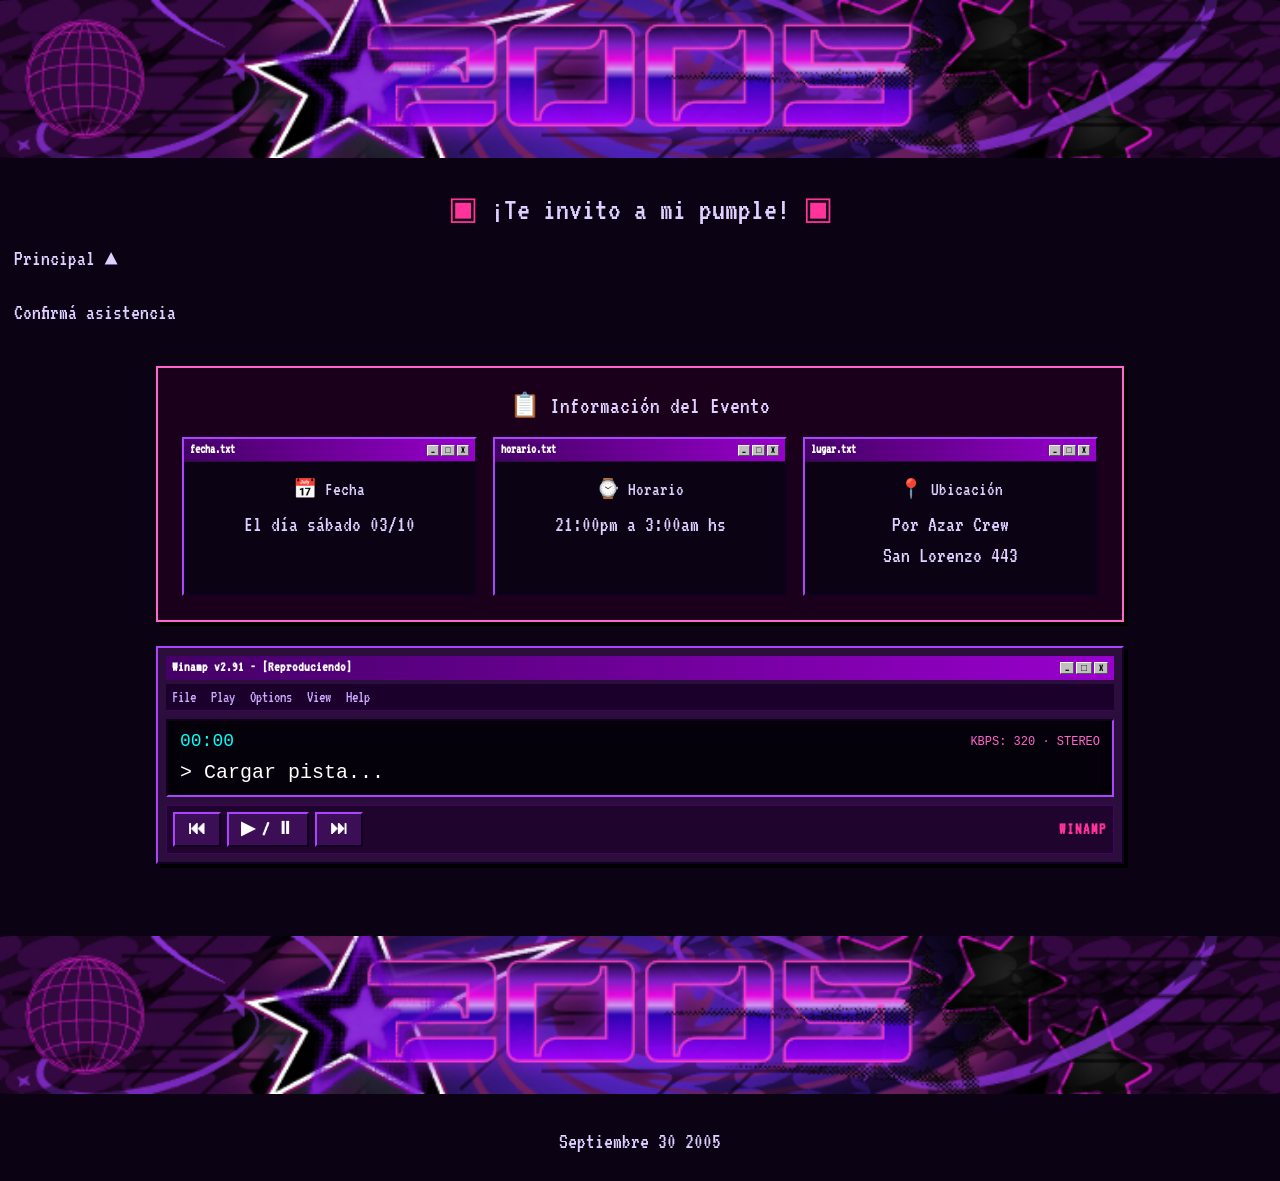
<file: index.html>
<!DOCTYPE html>
<html lang="es">
<head>
    <meta charset="UTF-8">
    <meta name="viewport" content="width=device-width, initial-scale=1.0">
    <title>¡21!</title>
    <!-- Bootstrap 5 CSS -->
    <link href="https://cdn.jsdelivr.net/npm/bootstrap@5.3.0/dist/css/bootstrap.min.css" rel="stylesheet">
    <!-- Fuente Retro DOS / IBM (VT323) -->
    <link href="https://fonts.googleapis.com/css2?family=VT323&display=swap" rel="stylesheet">
    <!-- Tu CSS Personalizado -->
    <link rel="stylesheet" href="css/css.css">
</head>
    <body>
        <header>
            <img src="css/banner.jpg" alt="Banner de la página">
            <h1>
                ¡Te invito a mi pumple!
            </h1>
            <nav>
                <a onmouseenter="reproducirSonido()" href="index.html">
                    Principal ▲
                </a>
                <a onmouseenter="reproducirSonido()" href="asistencia.html">
                    Confirmá asistencia 
                </a>
            </nav>
        </header>
       <main>
            <!-- Ventana contenedora principal: Información del Evento -->
            <!-- Ventana contenedora principal: Información del Evento -->
            <section class="bordemain popup-ventanita">
                <h2 class="titulo-ventana">📋 Información del Evento</h2>
                
                <!-- Contenedor en línea para las 3 sub-cajas -->
                <div class="info-grid-3">
                    
                    <!-- Sub-caja 1: Fecha (Estilo Ventana Notepad) -->
                    <div class="retro-subbox latido-anim" onmouseenter="reproducirSonido()">
                        <div class="subbox-titlebar">
                            <span>fecha.txt</span>
                            <div class="subbox-btns"><span>_</span><span>□</span><span>X</span></div>
                        </div>
                        <div class="subbox-content">
                            <h3>📅 Fecha</h3>
                            <p>El día sábado 03/10</p>
                        </div>
                    </div>

                    <!-- Sub-caja 2: Horario (Estilo Ventana Notepad) -->
                    <div class="retro-subbox latido-anim" onmouseenter="reproducirSonido()">
                        <div class="subbox-titlebar">
                            <span>horario.txt</span>
                            <div class="subbox-btns"><span>_</span><span>□</span><span>X</span></div>
                        </div>
                        <div class="subbox-content">
                            <h3>⌚ Horario</h3>
                            <p>21:00pm a 3:00am hs</p>
                        </div>
                    </div>

                    <!-- Sub-caja 3: Ubicación (Estilo Ventana Notepad) -->
                    <div class="retro-subbox latido-anim" onmouseenter="reproducirSonido()">
                        <div class="subbox-titlebar">
                            <span>lugar.txt</span>
                            <div class="subbox-btns"><span>_</span><span>□</span><span>X</span></div>
                        </div>
                        <div class="subbox-content">
                            <h3>📍 Ubicación</h3>
                            <a href="https://www.instagram.com/porazarcrew?utm_source=ig_web_button_share_sheet&stkn=ZDNlZDc0MzIxNw==">Por Azar Crew</a>
                            <p>San Lorenzo 443</p>
                        </div>
                    </div>

                </div>
            </section>

            <!-- Ventana contenedora principal: Reproductor MP3 -->
            <section class="bordemain popup-ventanita winamp-player">
                <!-- Barra de título de la aplicación -->
                <div class="winamp-titlebar">
                    <span>Winamp v2.91 - [Reproduciendo]</span>
                    <div class="winamp-controls-box">
                        <span>_</span><span>□</span><span>X</span>
                    </div>
                </div>

                <!-- Menú superior típico de programa viejo -->
                <div class="winamp-menu">
                    <span>File</span>
                    <span>Play</span>
                    <span>Options</span>
                    <span>View</span>
                    <span>Help</span>
                </div>

                <!-- Pantalla digital LED (Display) -->
                <div class="winamp-display">
                    <div class="d-flex justify-content-between align-items-center">
                        <span id="track-timer">00:00</span>
                        <span class="winamp-kbps">KBPS: 320 · STEREO</span>
                    </div>
                    <div id="track-title" class="winamp-marquee">
                        > Cargar pista...
                    </div>
                </div>

                <!-- Elemento de audio HTML5 oculto -->
                <audio id="audioPlayer" src="css/musica/because of you.mp3"></audio>

                <!-- Panel inferior con botones de control clásicos -->
                <div class="winamp-bottom-panel">
                    <div class="winamp-buttons">
                        <button type="button" onmouseenter="reproducirSonido()" onclick="cambiarCancion(-1)" title="Anterior">⏮</button>
                        <button type="button" onmouseenter="reproducirSonido()" onclick="togglePlay()" title="Play/Pausa">▶ / ⏸</button>
                        <button type="button" onmouseenter="reproducirSonido()" onclick="cambiarCancion(1)" title="Siguiente">⏭</button>
                    </div>
                    <div class="winamp-brand">WINAMP</div>
                </div>
            </section>
        </main>
        <footer>
            <img src="css/banner.jpg" alt="Banner de la página">
            <a onmouseenter="reproducirSonido()" href="easteregg.html">
                    Septiembre 30 2005
                </a>
        </footer>
        <script>
            // Función de audio retro (bip clásico)
            function reproducirSonido() {
                const ctx = new (window.AudioContext || window.webkitAudioContext)();
                const osc = ctx.createOscillator();
                const gain = ctx.createGain();
                osc.type = 'square';
                osc.frequency.setValueAtTime(440, ctx.currentTime);
                osc.frequency.exponentialRampToValueAtTime(110, ctx.currentTime + 0.05);
                gain.gain.setValueAtTime(0.08, ctx.currentTime);
                gain.gain.exponentialRampToValueAtTime(0.01, ctx.currentTime + 0.05);
                osc.connect(gain);
                gain.connect(ctx.destination);
                osc.start();
                osc.stop(ctx.currentTime + 0.05);
            }

            // Lógica del Reproductor MP3
            const playlist = [
                { nombre: "Pista_01.mp3", url: "css/musica/because of you.mp3" },
                { nombre: "Pista_02.mp3", url: "css/musica/Te Quiero a Ti.mp3" },
                { nombre: "Pista_03.mp3", url: "css/musica/Darude - Sandstorm.mp3" },
                { nombre: "Pista_04.mp3", url: "css/musica/Wisin & Yandel - Pam Pam (Official Video).mp3" },
                { nombre: "Pista_05.mp3", url: "css/musica/Evanescence - Sweet Sacrifice.mp3" },
                { nombre: "Pista_06.mp3", url: "css/musica/Los Dueños del Pabellon.mp3" },
                { nombre: "Pista_07.mp3", url: "css/musica/Beautiful Player.mp3" },
                { nombre: "Pista_08.mp3", url: "css/musica/Crazy Frog - Axel F.mp3" },
                { nombre: "Pista_09.mp3", url: "css/musica/Tramposa y mentirosa _ Leo Mattioli.mp3" }
            ];
            let indiceActual = 0;
            const player = document.getElementById('audioPlayer');
            const titleEl = document.getElementById('track-title');

            function togglePlay() {
                if (player.paused) {
                    if (!player.src || player.src === "") {
                        player.src = playlist[indiceActual].url;
                    }
                    player.play();
                    titleEl.innerText = "> Reproduciendo: " + playlist[indiceActual].nombre;
                } else {
                    player.pause();
                    titleEl.innerText = "> Pausado: " + playlist[indiceActual].nombre;
                }
            }

            function cambiarCancion(direccion) {
                indiceActual = (indiceActual + direccion + playlist.length) % playlist.length;
                player.src = playlist[indiceActual].url;
                player.play();
                titleEl.innerText = "> Reproduciendo: " + playlist[indiceActual].nombre;
            }

            //EVENTO AUTOMÁTICO AL TERMINAR CANCIÓN ---
            player.addEventListener('ended', function() {
                // Incrementa el índice para pasar a la siguiente
                indiceActual++;
                
                // Si llega al final de la lista, vuelve a la Pista 01 (bucle continuo)
                if (indiceActual >= playlist.length) {
                    indiceActual = 0;
                }
                
                // Carga la nueva URL, la reproduce y actualiza el display LED
                player.src = playlist[indiceActual].url;
                player.play();
                titleEl.innerText = "> Reproduciendo: " + playlist[indiceActual].nombre;
            });
        </script>
    </body>
</html>
</file>
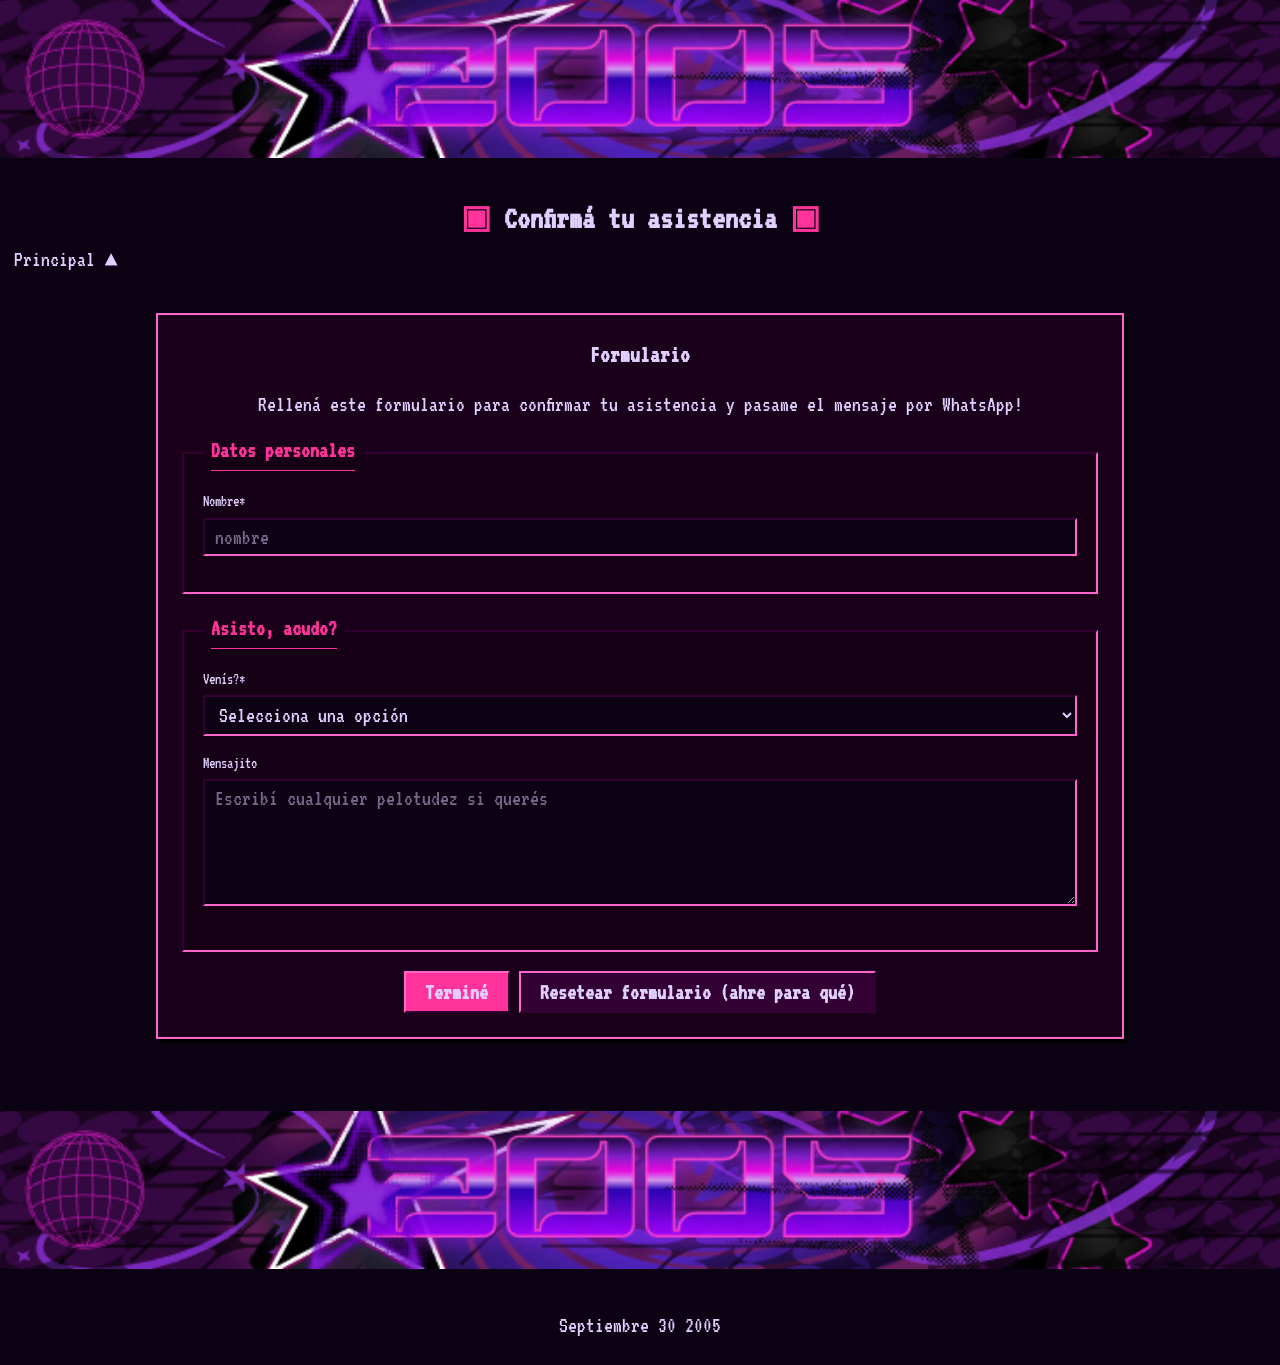
<file: asistencia.html>
<!DOCTYPE html>
<html lang="es">
    <head>
        <meta charset="UTF-8">
        <meta name="viewport" content="width=device-width, initial-scale=1.0">
        <title>CONTACTO / RSVP</title>
        <!-- Fuente Retro DOS / IBM (VT323) -->
        <link href="https://fonts.googleapis.com/css2?family=VT323&display=swap" rel="stylesheet">
        <!-- Tu CSS Personalizado (asegurate de que la ruta coincida con tu estructura) -->
        <link rel="stylesheet" href="css/css.css">
    </head>
    <body class="contacto">
        <header>
            <img src="css/banner.jpg" alt="Banner de la página">
            <h1> Confirmá tu asistencia </h1>
            <nav>
                <a onmouseenter="reproducirSonido()" href="index.html">
                    Principal ▲
                </a>
            </nav>
        </header>
        <main>
            <section class="bordemain">
                <h2>Formulario</h2>
                <p>Rellená este formulario para confirmar tu asistencia y pasame el mensaje por WhatsApp!</p>
                
                <!-- enviarWhatsApp(event) -->
                <form id="rsvpForm" onsubmit="enviarWhatsApp(event)">
                    <fieldset>
                        <legend>Datos personales</legend>
                        <label for="nombre">Nombre*</label>
                        <input type="text" id="nombre" name="nombre" placeholder="nombre" required>
                    </fieldset>

                    <fieldset>
                        <legend>Asisto, acudo?</legend>
                        <label for="asistencia">Venís?*</label>
                        <select id="asistencia" name="asistencia" required>
                            <option value="">Selecciona una opción</option>
                            <option value="sí">sí</option>
                            <option value="no">no</option>
                            <option value="no, te odio">no, te odio</option>
                            <option value="la 3era opcion">la 3era opcion</option>
                            <option value="todas menos la 1era">todas menos la 1era</option>
                        </select>
                        
                        <label for="mensaje">Mensajito</label>
                        <textarea id="mensaje" name="mensaje" rows="5" placeholder="Escribí cualquier pelotudez si querés"></textarea>
                    </fieldset>

                    <div style="text-align: center;">
                        <button type="submit" onmouseenter="reproducirSonido()">Terminé</button>
                        <button type="reset" onmouseenter="reproducirSonido()">Resetear formulario (ahre para qué)</button>
                    </div>
                </form>
            </section>
        </main>

        <footer>
            <img src="css/banner.jpg" alt="Banner de la página">
            <a onmouseenter="reproducirSonido()" href="easteregg.html">
                    Septiembre 30 2005
                </a>
        </footer>
        <!-- Script para generar mensaje -->
        <script>
            function enviarWhatsApp(event) {
                event.preventDefault(); // Evita recargar la página
                const nombre = document.getElementById('nombre').value;
                const asistencia = document.getElementById('asistencia').value;
                const mensaje = document.getElementById('mensaje').value;
                const NumeroRober = "5493516871262"; 

                // texto predeterminado que se va a enviar solo
                const texto = `Confirmación de asistencia:\n\n*Nombre:* ${nombre}\n*¿Venís?:* ${asistencia}\n*Mensajito:* ${mensaje || "(Sin mensaje)"}`;

                //texto codificado para url
                const textoCodificado = encodeURIComponent(texto);

                //link universal de WhatsApp
                const urlWhatsApp = `https://api.whatsapp.com/send?phone=${NumeroRober}&text=${textoCodificado}`;

                // Los redirige automáticamente a WhatsApp con el mensaje escrito
                window.location.href = urlWhatsApp;
            }

            function reproducirSonido() {
                const ctx = new (window.AudioContext || window.webkitAudioContext)();
                const osc = ctx.createOscillator();
                const gain = ctx.createGain();
                osc.type = 'square';
                osc.frequency.setValueAtTime(440, ctx.currentTime);
                osc.frequency.exponentialRampToValueAtTime(110, ctx.currentTime + 0.05);
                gain.gain.setValueAtTime(0.08, ctx.currentTime);
                gain.gain.exponentialRampToValueAtTime(0.01, ctx.currentTime + 0.05);
                osc.connect(gain);
                gain.connect(ctx.destination);
                osc.start();
                osc.stop(ctx.currentTime + 0.05);
            }
        </script>
    </body>
</html>
</file>
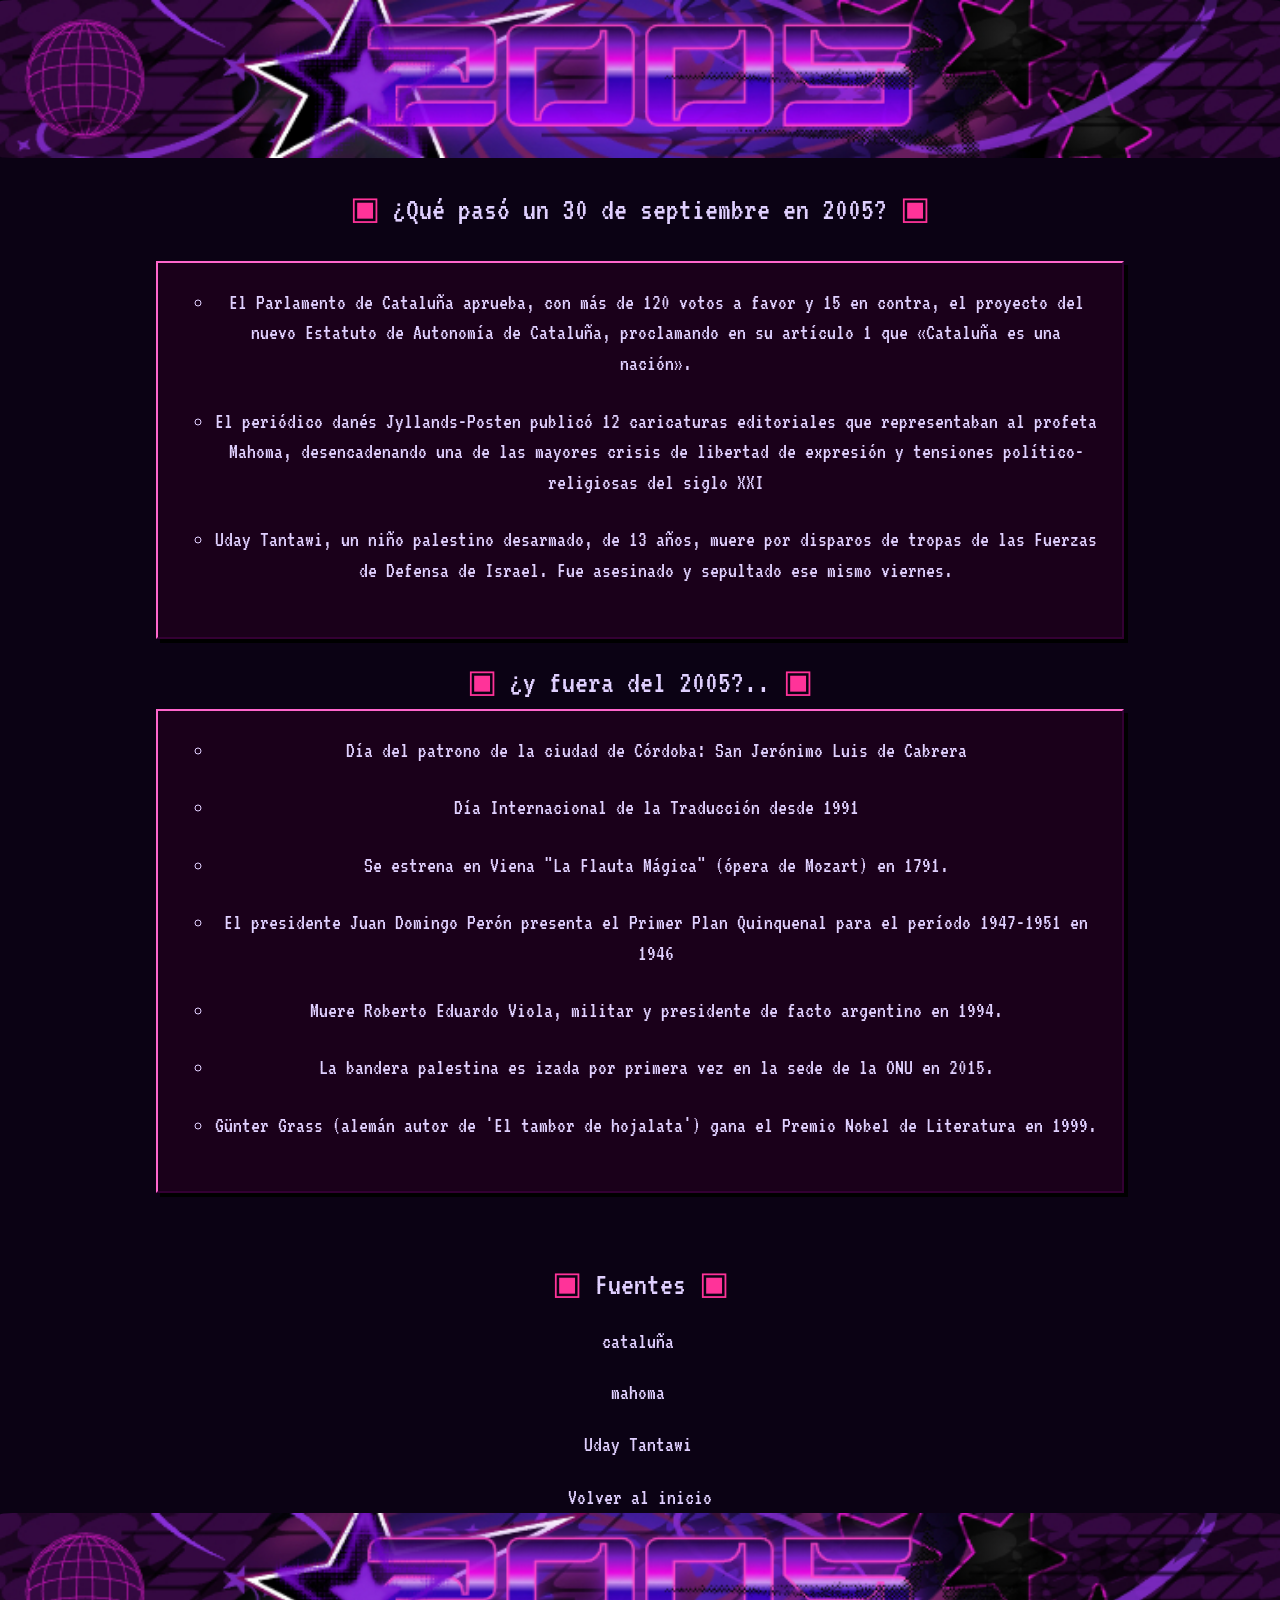
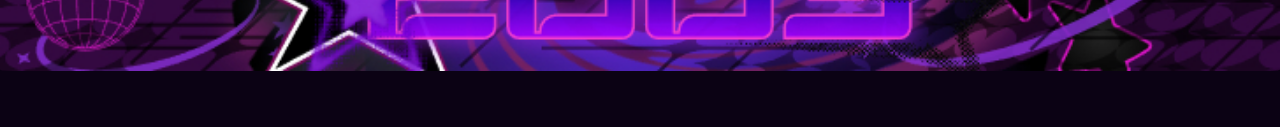
<file: easteregg.html>
<!DOCTYPE html>
<html lang="es">
<head>
    <meta charset="UTF-8">
    <meta name="viewport" content="width=device-width, initial-scale=1.0">
    <title>¡21!</title>
    <!-- Bootstrap 5 CSS -->
    <link href="https://cdn.jsdelivr.net/npm/bootstrap@5.3.0/dist/css/bootstrap.min.css" rel="stylesheet">
    <!-- Fuente Retro DOS / IBM (VT323) -->
    <link href="https://fonts.googleapis.com/css2?family=VT323&display=swap" rel="stylesheet">
    <!-- Tu CSS Personalizado -->
    <link rel="stylesheet" href="css/css.css">
</head>
    <body>
        <header>
             <img src="css/banner.jpg" alt="Banner de la página">
            <h1>
                ¿Qué pasó un 30 de septiembre en 2005?
            </h1>
        </header>
        <main>
            <section>
                <ul>
                    <li>El Parlamento de Cataluña aprueba, con más de 120 votos a favor y 15 en contra, el proyecto del nuevo Estatuto de Autonomía de Cataluña, proclamando en su artículo 1 que «Cataluña es una nación».</li>
                    <li>El periódico danés Jyllands-Posten publicó 12 caricaturas editoriales que representaban al profeta Mahoma, desencadenando una de las mayores crisis de libertad de expresión y tensiones político-religiosas del siglo XXI</li>
                    <li>Uday Tantawi, un niño palestino desarmado, de 13 años, muere por disparos de tropas de las Fuerzas de Defensa de Israel. Fue asesinado y sepultado ese mismo viernes.</li>
                </ul>   
            </section>
            <h1>
                ¿y fuera del 2005?..
            </h1>
            <section>
                <ul>
                    <li>Día del patrono de la ciudad de Córdoba: San Jerónimo Luis de Cabrera</li>
                    <li>Día Internacional de la Traducción desde 1991</li>
                    <li>Se estrena en Viena "La Flauta Mágica" (ópera de Mozart) en 1791.</li>
                    <li>El presidente Juan Domingo Perón presenta el Primer Plan Quinquenal para el período 1947-1951 en 1946</li>
                    <li>Muere Roberto Eduardo Viola, militar y presidente de facto argentino en 1994.</li>
                    <li>La bandera palestina es izada por primera vez en la sede de la ONU en 2015.</li>
                    <li>Günter Grass (alemán autor de 'El tambor de hojalata') gana el Premio Nobel de Literatura en 1999.</li>
                </ul>
            </section>

        </main>
        <footer>
             <h1>
                Fuentes
            </h1>
            <nav onmouseenter="reproducirSonido()">
                <a href="https://web.archive.org/web/20140224115212/http://www.parlament.cat/porteso/estatut/estatut_english.pdf">
                    cataluña
                </a>
               <a href="https://www.theguardian.com/world/2010/jan/04/danish-cartoonist-axe-attack">
                    mahoma
                </a>
                <a href="http://news.bbc.co.uk/2/hi/middle_east/4304894.stm">
                    Uday Tantawi
                </a>
                
            </nav>


            <a onmouseenter="reproducirSonido()" href="index.html">
                    Volver al inicio
                </a>
            <img src="css/banner.jpg" alt="Banner de la página">
        </footer>
        <script>function reproducirSonido() {
                const ctx = new (window.AudioContext || window.webkitAudioContext)();
                const osc = ctx.createOscillator();
                const gain = ctx.createGain();
                osc.type = 'square';
                osc.frequency.setValueAtTime(440, ctx.currentTime);
                osc.frequency.exponentialRampToValueAtTime(110, ctx.currentTime + 0.05);
                gain.gain.setValueAtTime(0.08, ctx.currentTime);
                gain.gain.exponentialRampToValueAtTime(0.01, ctx.currentTime + 0.05);
                osc.connect(gain);
                gain.connect(ctx.destination);
                osc.start();
                osc.stop(ctx.currentTime + 0.05);
            }
        </script>
    </body>
</html>
</file>
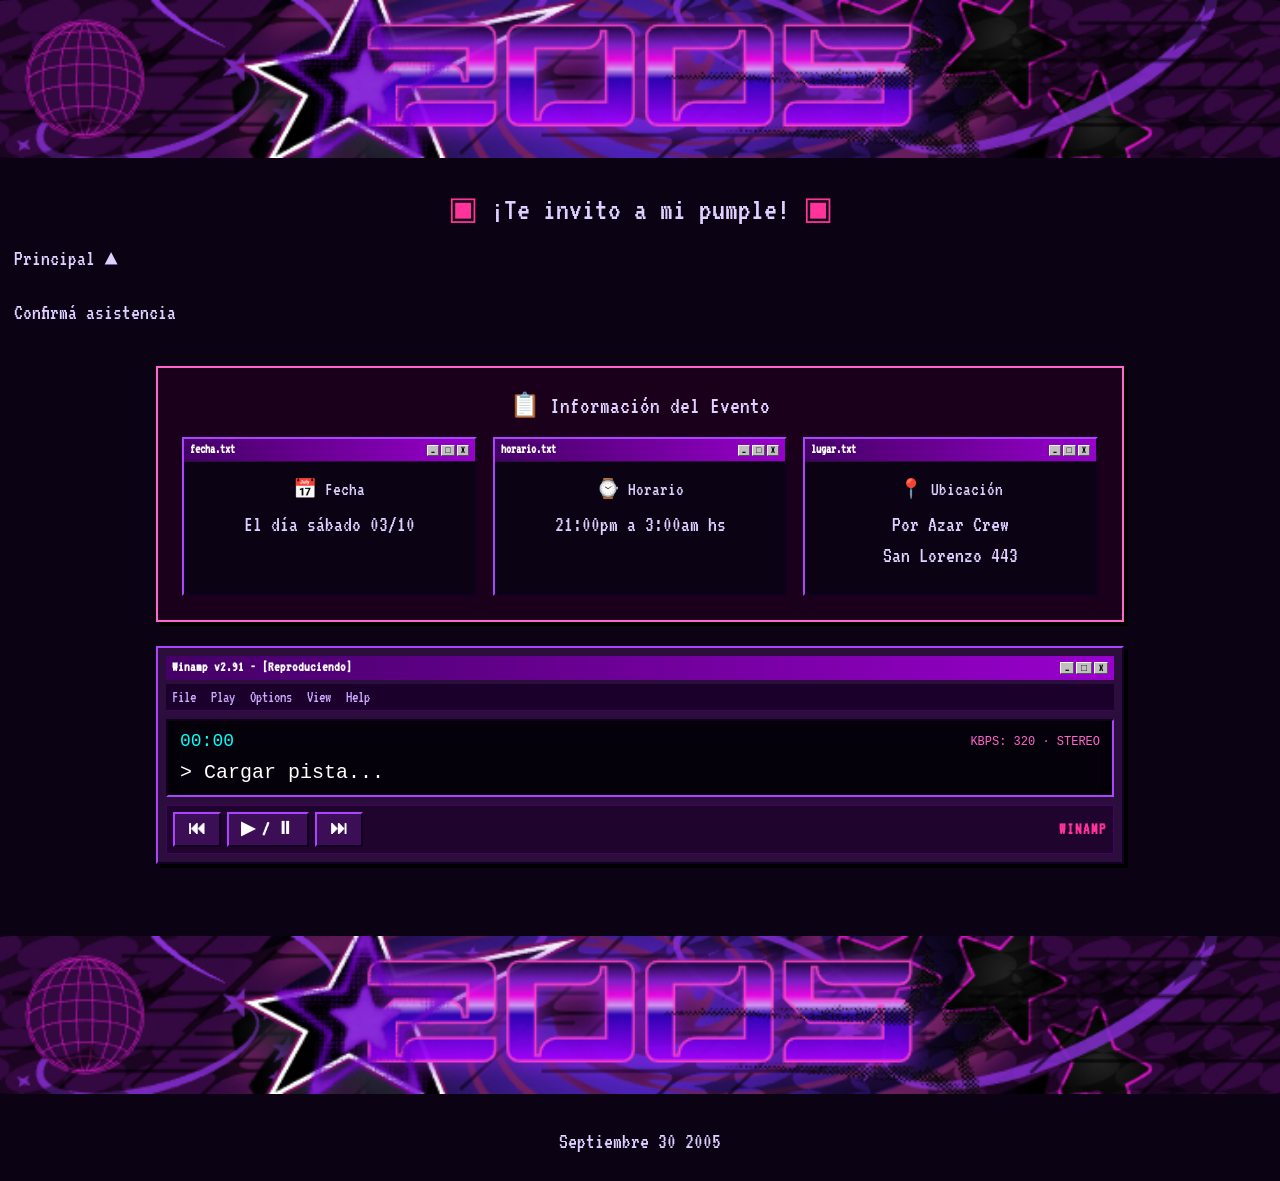
<file: principal.html>
<!DOCTYPE html>
<html lang="es">
<head>
    <meta charset="UTF-8">
    <meta name="viewport" content="width=device-width, initial-scale=1.0">
    <title>¡21!</title>
    <!-- Bootstrap 5 CSS -->
    <link href="https://cdn.jsdelivr.net/npm/bootstrap@5.3.0/dist/css/bootstrap.min.css" rel="stylesheet">
    <!-- Fuente Retro DOS / IBM (VT323) -->
    <link href="https://fonts.googleapis.com/css2?family=VT323&display=swap" rel="stylesheet">
    <!-- Tu CSS Personalizado -->
    <link rel="stylesheet" href="css/css.css">
</head>
    <body>
        <header>
            <img src="css/banner.jpg" alt="Banner de la página">
            <h1>
                ¡Te invito a mi pumple!
            </h1>
            <nav>
                <a href="principal.html">
                    Principal ▲
                </a>
                <a href="asistencia.html">
                    Confirmá asistencia 
                </a>
            </nav>
        </header>
       <main>
            <!-- Ventana contenedora principal: Información del Evento -->
            <!-- Ventana contenedora principal: Información del Evento -->
            <section class="bordemain popup-ventanita">
                <h2 class="titulo-ventana">📋 Información del Evento</h2>
                
                <!-- Contenedor en línea para las 3 sub-cajas -->
                <div class="info-grid-3">
                    
                    <!-- Sub-caja 1: Fecha (Estilo Ventana Notepad) -->
                    <div class="retro-subbox latido-anim" onmouseenter="reproducirSonido()">
                        <div class="subbox-titlebar">
                            <span>fecha.txt</span>
                            <div class="subbox-btns"><span>_</span><span>□</span><span>X</span></div>
                        </div>
                        <div class="subbox-content">
                            <h3>📅 Fecha</h3>
                            <p>El día sábado 03/10</p>
                        </div>
                    </div>

                    <!-- Sub-caja 2: Horario (Estilo Ventana Notepad) -->
                    <div class="retro-subbox latido-anim" onmouseenter="reproducirSonido()">
                        <div class="subbox-titlebar">
                            <span>horario.txt</span>
                            <div class="subbox-btns"><span>_</span><span>□</span><span>X</span></div>
                        </div>
                        <div class="subbox-content">
                            <h3>⌚ Horario</h3>
                            <p>21:00pm a 3:00am hs</p>
                        </div>
                    </div>

                    <!-- Sub-caja 3: Ubicación (Estilo Ventana Notepad) -->
                    <div class="retro-subbox latido-anim" onmouseenter="reproducirSonido()">
                        <div class="subbox-titlebar">
                            <span>lugar.txt</span>
                            <div class="subbox-btns"><span>_</span><span>□</span><span>X</span></div>
                        </div>
                        <div class="subbox-content">
                            <h3>📍 Ubicación</h3>
                            <a href="https://www.instagram.com/porazarcrew?utm_source=ig_web_button_share_sheet&stkn=ZDNlZDc0MzIxNw==">Por Azar Crew</a>
                            <p>San Lorenzo 443</p>
                        </div>
                    </div>

                </div>
            </section>

            <!-- Ventana contenedora principal: Reproductor MP3 -->
            <section class="bordemain popup-ventanita winamp-player">
                <!-- Barra de título de la aplicación -->
                <div class="winamp-titlebar">
                    <span>Winamp v2.91 - [Reproduciendo]</span>
                    <div class="winamp-controls-box">
                        <span>_</span><span>□</span><span>X</span>
                    </div>
                </div>

                <!-- Menú superior típico de programa viejo -->
                <div class="winamp-menu">
                    <span>File</span>
                    <span>Play</span>
                    <span>Options</span>
                    <span>View</span>
                    <span>Help</span>
                </div>

                <!-- Pantalla digital LED (Display) -->
                <div class="winamp-display">
                    <div class="d-flex justify-content-between align-items-center">
                        <span id="track-timer">00:00</span>
                        <span class="winamp-kbps">KBPS: 320 · STEREO</span>
                    </div>
                    <div id="track-title" class="winamp-marquee">
                        > Cargar pista...
                    </div>
                </div>

                <!-- Elemento de audio HTML5 oculto -->
                <audio id="audioPlayer" src="css/musica/because of you.mp3"></audio>

                <!-- Panel inferior con botones de control clásicos -->
                <div class="winamp-bottom-panel">
                    <div class="winamp-buttons">
                        <button type="button" onmouseenter="reproducirSonido()" onclick="cambiarCancion(-1)" title="Anterior">⏮</button>
                        <button type="button" onmouseenter="reproducirSonido()" onclick="togglePlay()" title="Play/Pausa">▶ / ⏸</button>
                        <button type="button" onmouseenter="reproducirSonido()" onclick="cambiarCancion(1)" title="Siguiente">⏭</button>
                    </div>
                    <div class="winamp-brand">WINAMP</div>
                </div>
            </section>
        </main>
        <footer>
            <img src="css/banner.jpg" alt="Banner de la página">
            <a href="easteregg.html">
                    Septiembre 30 2005
                </a>
        </footer>
        <script>
            // Función de audio retro (bip clásico)
            function reproducirSonido() {
                const ctx = new (window.AudioContext || window.webkitAudioContext)();
                const osc = ctx.createOscillator();
                const gain = ctx.createGain();
                osc.type = 'square';
                osc.frequency.setValueAtTime(440, ctx.currentTime);
                osc.frequency.exponentialRampToValueAtTime(110, ctx.currentTime + 0.05);
                gain.gain.setValueAtTime(0.08, ctx.currentTime);
                gain.gain.exponentialRampToValueAtTime(0.01, ctx.currentTime + 0.05);
                osc.connect(gain);
                gain.connect(ctx.destination);
                osc.start();
                osc.stop(ctx.currentTime + 0.05);
            }

            // Lógica del Reproductor MP3
            const playlist = [
                { nombre: "Pista_01.mp3", url: "css/musica/because of you.mp3" },
                { nombre: "Pista_02.mp3", url: "css/musica/Te Quiero a Ti.mp3" },
                { nombre: "Pista_03.mp3", url: "css/musica/Darude - Sandstorm.mp3" },
                { nombre: "Pista_04.mp3", url: "css/musica/Wisin & Yandel - Pam Pam (Official Video).mp3" },
                { nombre: "Pista_05.mp3", url: "css/musica/Evanescence - Sweet Sacrifice.mp3" },
                { nombre: "Pista_06.mp3", url: "css/musica/Los Dueños del Pabellon.mp3" },
                { nombre: "Pista_07.mp3", url: "css/musica/Beautiful Player.mp3" },
                { nombre: "Pista_08.mp3", url: "css/musica/Crazy Frog - Axel F.mp3" }
            ];
            let indiceActual = 0;
            const player = document.getElementById('audioPlayer');
            const titleEl = document.getElementById('track-title');

            function togglePlay() {
                if (player.paused) {
                    player.play();
                    titleEl.innerText = "> Reproduciendo: " + playlist[indiceActual].nombre;
                } else {
                    player.pause();
                    titleEl.innerText = "> Pausado: " + playlist[indiceActual].nombre;
                }
            }

            function cambiarCancion(direccion) {
                indiceActual = (indiceActual + direccion + playlist.length) % playlist.length;
                player.src = playlist[indiceActual].url;
                player.play();
                titleEl.innerText = "> Reproduciendo: " + playlist[indiceActual].nombre;
            }
        </script>
    </body>
</html>
</file>
<file: css/css.css>
/* 1. RESETS */
* {
    margin: 0;
    padding: 0;
    box-sizing: border-box;
}

/* 2. VARIABLES Y2K / FRUTIGER AERO */
:root {
    --fondo: #0b0214;               /* Fondo general oscuro violáceo */
    --color-extra: #1a001a;         /* Fondo de cajas / contenedores pop-up */
    --letras: #e0d0ff;              /* Letras claras lilas/blancas */
    --letras-extra: #ff3399;        /* Fucsia brillante estilo MySpace/Y2K */
    --borde-ventana: #ff66cc;       /* Rosa claro para bordes de ventanas */
    
    /* Medidas */
    --espacio: 1rem;
    --radio: 0px;                   /* Bordes rectos típicos de ventanas de los 2000 */
    --ancho-max: 1000px;
    
    /* Tipografía pixelada / retro */
    --fuente: 'VT323', monospace, sans-serif;
}

/* 3. ELEMENTOS BASE */
body {
    font-family: var(--fuente);
    color: var(--letras);
    background-color: var(--fondo);
    line-height: 1.4;
    font-size: 22px;
    cursor: default;
}

input, select, textarea, button {
    font-family: inherit;
    font-size: inherit;
}

h1 {
    font-size: 2rem;
    line-height: 1.2;
    text-align: center;
}

h2 {
    font-size: 1.5rem;
    margin-bottom: var(--espacio);
    text-align: center;
}

h3 {
    font-size: 1.2rem;
    text-align: center;
}

p {
    margin-bottom: var(--espacio);
    text-align: center;
}

a {
    color: var(--letras);
    text-decoration: none;
}

a:visited {
    color: var(--letras-extra);
}

nav {
    display: flex;
    flex-direction: column;
    gap: 10px;
    align-items: flex-start;
}

nav a {
    display: inline-block;
    padding: 0.4rem 0.9rem;
    border-radius: var(--radio);
    margin-right: 0.3rem;
}

img {
    width: 100%;
    border-radius: 5%;
}

/* 4. LAYOUT Y CONTENEDORES POP-UP */
header img, footer img {
    width: 100%;
    border-radius: 1%;
    font-size: 0.85rem;
    margin-bottom: 2rem;
}

ul {
    list-style: circle;
    text-align: center;
}

li {
    margin-bottom: 3%;
}

main {
    max-width: var(--ancho-max);
    margin: 2rem auto;
    padding: 0 1rem;
}

/* Estilo unificado y limpio para las secciones (pop-ups) */
section {
    background-color: var(--color-extra);
    background-image: radial-gradient(#330033 15%, transparent 16%), radial-gradient(#330033 15%, transparent 16%);
    background-size: 4px 4px;
    background-position: 0 0, 2px 2px;
    border: 2px solid;
    border-color: var(--borde-ventana) #330033 #330033 var(--borde-ventana);
    box-shadow: 4px 4px 0px #000000;
    border-radius: var(--radio);
    padding: 1.5rem;
    margin-bottom: 1.5rem;
}

footer {
    text-align: center;
    margin-top: 3rem;
    padding: 1.5rem 0;
}

footer nav {
    display: flex;
    flex-direction: column;
    align-items: center;
    justify-content: center;
    gap: 8px;
    margin: 1rem 0;
}

footer a {
    display: inline-block;
    text-align: center;
}

/* 5. COMPONENTES Y FORMULARIO */
table {
    width: 70%;
    border-collapse: collapse;
    margin-top: var(--espacio);
}

.bordemain {
    border: 2px solid var(--borde-ventana);
    border-radius: var(--radio);
}

fieldset {
    border: 2px solid;
    border-color: #330033 var(--borde-ventana) var(--borde-ventana) #330033;
    border-radius: var(--radio);
    padding: 1.2rem;
    margin-bottom: 1.2rem;
    background-color: rgba(0, 0, 0, 0.2);
}

legend {
    font-weight: 600;
    color: var(--letras-extra);
    padding: 0 0.5rem;
}

label {
    display: block;
    margin-bottom: 0.3rem;
    font-weight: 500;
    font-size: 1rem;
    color: var(--letras);
}

input[type="text"],
input[type="email"],
input[type="tel"],
input[type="date"],
select,
textarea {
    width: 100%;
    padding: 0.4rem 0.6rem;
    margin-bottom: 1rem;
    border: 2px solid;
    border-color: #330033 var(--borde-ventana) var(--borde-ventana) #330033;
    border-radius: var(--radio);
    background-color: var(--fondo);
    color: var(--letras);
}

::placeholder {
    color: var(--letras); 
    opacity: 0.5;
}

input[type="date"]::-webkit-calendar-picker-indicator {
    filter: invert(1);
    cursor: pointer;
}

button {
    padding: 0.5rem 1.2rem;
    border: 2px solid;
    border-color: var(--borde-ventana) #330033 #330033 var(--borde-ventana);
    border-radius: var(--radio);
    cursor: pointer;
    font-weight: 600;
    color: var(--letras);
}

button[type="submit"] {
    background-color: var(--letras-extra);
}

button[type="reset"] {
    background-color: #330033;
}

/* 6. ESTADOS */
button[type="submit"]:hover {
    background-color: var(--fondo);
    color: var(--letras-extra);
}

button[type="reset"]:hover {
    background-color: var(--letras-extra);
    color: var(--fondo);
}

header nav a:hover {
    background-color: var(--color-extra);
    color: var(--letras-extra);
}

header nav a:focus {
    outline: 2px solid var(--letras-extra);
    outline-offset: 0;
}

input:focus, select:focus, textarea:focus {
    outline: 2px solid var(--letras-extra);
}

header nav a, button, input, select, textarea {
    transition: 0.1s ease;
}

h1::before, h1::after {
    content: "▣ ";
    color: var(--letras-extra);
}

legend::after {
    content: "";
    display: block;
    width: 100%;
    height: 1px;
    background-color: var(--letras-extra);
    margin-top: 4px;
}

/* Sub-cajas de información (Fecha, Horario, Ubicación) */
.info-grid-3 {
    display: flex;
    gap: 1rem;
    justify-content: space-between;
    flex-wrap: wrap;
    margin-top: 1rem;
}

.retro-subbox {
    flex: 1;
    min-width: 200px;
    background-color: var(--fondo);
    border: 2px solid;
    border-color: var(--borde-ventana) #330033 #330033 var(--borde-ventana);
    padding: 1rem;
    text-align: center;
}

/* Animación de Latido */
@keyframes latido {
    0% { transform: scale(1); }
    50% { transform: scale(1.03); box-shadow: 0 0 10px var(--letras-extra); }
    100% { transform: scale(1); }
}

.latido-anim {
    animation: latido 0.7s infinite ease-in-out;
}

.latido-anim:hover {
    animation-play-state: paused;
    border-color: var(--letras-extra);
    background-color: var(--color-extra);
}

/* --- ESTILOS DEL REPRODUCTOR ESTILO WINAMP / WMP --- */
.winamp-player {
    background-color: #2b0e3b !important;
    border: 2px solid !important;
    border-color: #aa44ff #110022 #110022 #aa44ff !important;
    padding: 0.5rem !important;
}

.winamp-titlebar {
    background: linear-gradient(90deg, #440066, #9900cc);
    color: #ffffff;
    font-size: 14px;
    padding: 2px 6px;
    display: flex;
    justify-content: space-between;
    align-items: center;
    font-weight: bold;
    margin-bottom: 4px;
}

.winamp-controls-box span {
    background: #c0c0c0;
    color: black;
    border: 1px solid;
    border-color: #ffffff #555555 #555555 #ffffff;
    padding: 0px 4px;
    font-size: 10px;
    margin-left: 2px;
}

.winamp-menu {
    background-color: #1a002b;
    padding: 2px 6px;
    font-size: 16px;
    color: #ccaaff;
    display: flex;
    gap: 15px;
    border-bottom: 1px solid #440066;
    margin-bottom: 8px;
}

.winamp-display {
    background-color: #05010a;
    border: 2px solid;
    border-color: #110022 #aa44ff #aa44ff #110022;
    padding: 8px 12px;
    color: #00ffff;
    font-family: monospace;
    font-size: 18px;
    margin-bottom: 8px;
    box-shadow: inset 0 0 8px rgba(0, 0, 0, 0.8);
}

.winamp-kbps {
    font-size: 12px;
    color: #ff66cc;
}

.winamp-marquee {
    margin-top: 4px;
    color: #ffffff;
    font-size: 20px;
    white-space: nowrap;
    overflow: hidden;
    text-overflow: ellipsis;
}

.winamp-bottom-panel {
    display: flex;
    justify-content: space-between;
    align-items: center;
    background-color: #1f052e;
    padding: 6px;
    border: 1px solid #440066;
}

.winamp-buttons {
    display: flex;
    gap: 6px;
}

.winamp-buttons button {
    background-color: #3b0e56;
    color: #ffffff;
    border: 2px solid;
    border-color: #aa44ff #110022 #110022 #aa44ff;
    padding: 0.2rem 0.8rem;
    font-size: 18px;
    cursor: pointer;
}

.winamp-buttons button:hover {
    background-color: #551a8b;
    border-color: #ff66cc;
}

.winamp-brand {
    font-weight: bold;
    font-size: 16px;
    color: #ff3399;
    letter-spacing: 2px;
}
/* Estilo de sub-ventanas tipo Notepad para Fecha, Horario y Ubicación */
.retro-subbox {
    flex: 1;
    min-width: 220px;
    background-color: var(--fondo);
    border: 2px solid;
    border-color: #aa44ff #110022 #110022 #aa44ff;
    padding: 0px; /* Sin padding general para que la barra de título ocupe todo el ancho */
    text-align: center;
}

/* Barra de título de cada sub-caja */
.subbox-titlebar {
    background: linear-gradient(90deg, #440066, #9900cc);
    color: #ffffff;
    font-size: 13px;
    padding: 2px 6px;
    display: flex;
    justify-content: space-between;
    align-items: center;
    font-weight: bold;
    border-bottom: 1px solid #2b0e3b;
    text-align: left;
}

/* Botoncitos de minimizar/maximizar/cerrar de las sub-ventanas */
.subbox-btns span {
    background: #c0c0c0;
    color: black;
    border: 1px solid;
    border-color: #ffffff #555555 #555555 #ffffff;
    padding: 0px 3px;
    font-size: 9px;
    margin-left: 2px;
}

/* Contenido interior de la sub-ventana */
.subbox-content {
    padding: 1rem 0.5rem 0.5rem 0.5rem;
}
</file>
